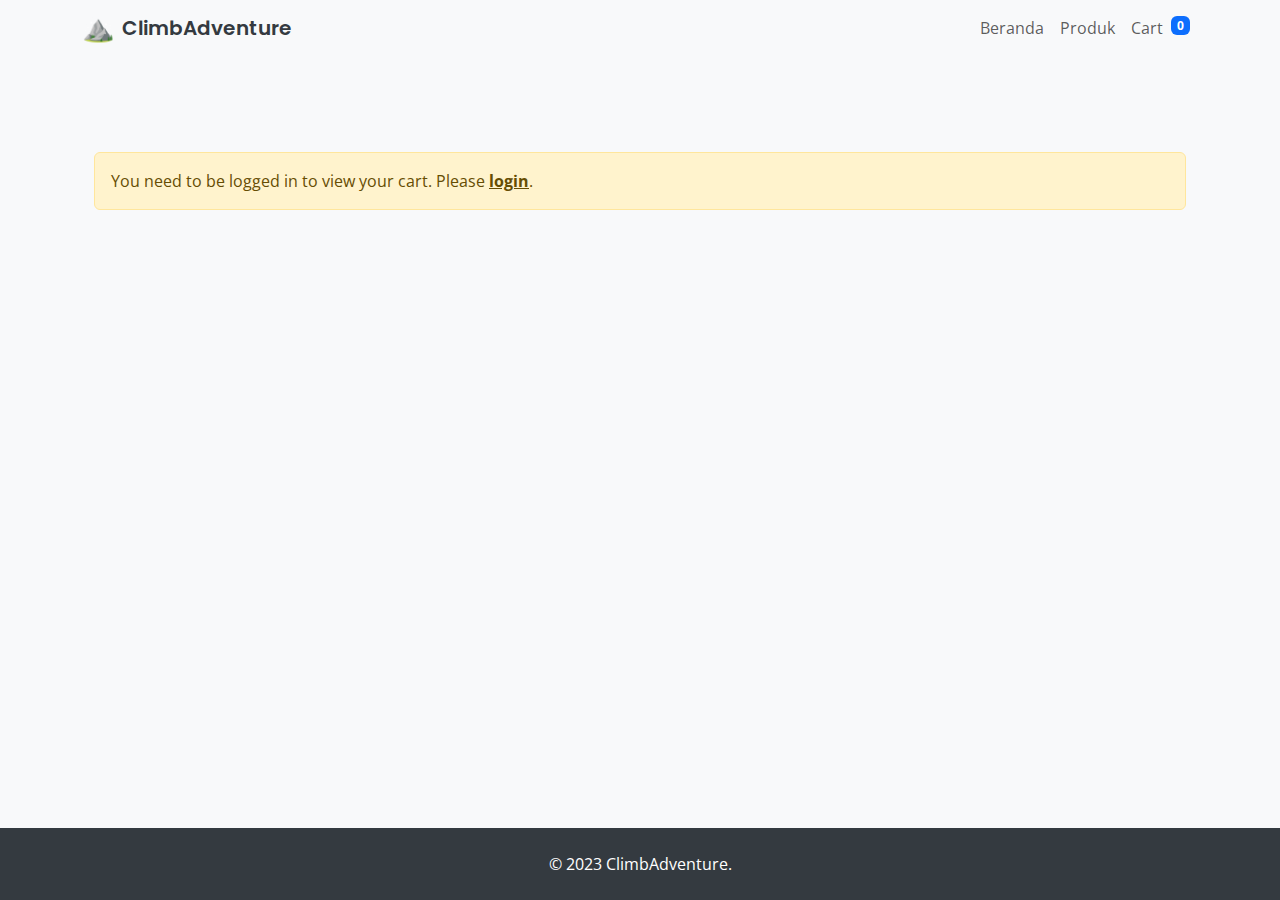
<file: cart.html>
<!DOCTYPE html>
<html lang="en">
<head>
    <meta charset="UTF-8">
    <meta name="viewport" content="width=device-width, initial-scale=1.0">
    <title>ClimbAdventure - Keranjang Anda</title>
    <link href="https://cdn.jsdelivr.net/npm/bootstrap@5.3.2/dist/css/bootstrap.min.css" rel="stylesheet">
    <link href="https://fonts.googleapis.com/css2?family=Open+Sans:wght@400;600&family=Poppins:wght@400;600;700&display=swap" rel="stylesheet">
    <link rel="stylesheet" href="css/style.css">
</head>
<body>
    <header class="bg-light">
        <nav class="navbar navbar-expand-lg navbar-light bg-light">
            <div class="container">
                <a class="navbar-brand" href="index.html"><span class="navbar-brand-icon">⛰️</span> ClimbAdventure</a>
                <button class="navbar-toggler" type="button" data-bs-toggle="collapse" data-bs-target="#navbarNav" aria-controls="navbarNav" aria-expanded="false" aria-label="Toggle navigation">
                    <span class="navbar-toggler-icon"></span>
                </button>
                <div class="collapse navbar-collapse" id="navbarNav">
                    <ul class="navbar-nav ms-auto">
                        <li class="nav-item">
                            <a class="nav-link" href="index.html">Beranda</a>
                        </li>
                        <li class="nav-item">
                            <a class="nav-link" href="products.html">Produk</a>
                        </li>
                    </ul>
                </div>
            </div>
        </nav>
    </header>

    <main class="container py-5">
        <section id="cart-items" class="mb-4">
            <h2>Keranjang Belanja</h2>
            <div id="cart-items-container">
                <!-- Cart items will be injected here -->
            </div>
        </section>

        <section id="sender-address" class="mb-4">
            <h2>Alamat Pengirim</h2>
            <form id="sender-address-form">
                <div class="mb-3">
                    <label for="sender-name" class="form-label">Nama Lengkap</label>
                    <input type="text" class="form-control" id="sender-name" placeholder="Masukkan nama lengkap Anda">
                </div>
                <div class="mb-3">
                    <label for="sender-address1" class="form-label">Baris Alamat 1</label>
                    <input type="text" class="form-control" id="sender-address1" placeholder="Alamat jalan, kotak P.O., nama perusahaan, c/o">
                </div>
                <div class="mb-3">
                    <label for="sender-address2" class="form-label">Baris Alamat 2 (Opsional)</label>
                    <input type="text" class="form-control" id="sender-address2" placeholder="Apartemen, suite, unit, gedung, lantai, dll.">
                </div>
                <div class="mb-3">
                    <label for="sender-phone" class="form-label">Nomor Telepon</label>
                    <input type="tel" class="form-control" id="sender-phone" placeholder="Masukkan nomor telepon Anda">
                </div>
            </form>
        </section>

        <section id="order-summary">
            <h2>Ringkasan Pesanan</h2>
            <div id="order-summary-container">
                <!-- Order summary will be injected here -->
            </div>
            <button id="pay-button" class="btn btn-success btn-lg mt-3">Bayar Sekarang</button>
            <div class="alert alert-warning mt-3" id="shipping-warning">
                Pengiriman ke luar Jabodetabek memerlukan konfirmasi terlebih dahulu melalui WhatsApp
                <a href="https://wa.me/6285770526408" target="_blank" rel="noopener noreferrer">+62 857-7052-6408</a>.
            </div>
        </section>
    </main>

    <footer class="py-4 bg-dark text-white text-center">
        <div class="container">
            <p class="mb-0">&copy; 2023 ClimbAdventure.</p>
        </div>
    </footer>

    <script src="https://cdn.jsdelivr.net/npm/bootstrap@5.3.2/dist/js/bootstrap.bundle.min.js"></script>
    <script src="js/config.js"></script>
    <script src="js/notifications.js"></script>
    <script src="js/cart.js"></script>
    <script src="js/db-migration.js"></script> <!-- Common script, added for consistency -->
    <script src="js/auth.js"></script> <!-- For header login/register modal consistency -->
    <script src="js/global-nav.js"></script> <!-- For dynamic cart link -->
    <script src="js/cart-page.js"></script>
</body>
</html>
</file>
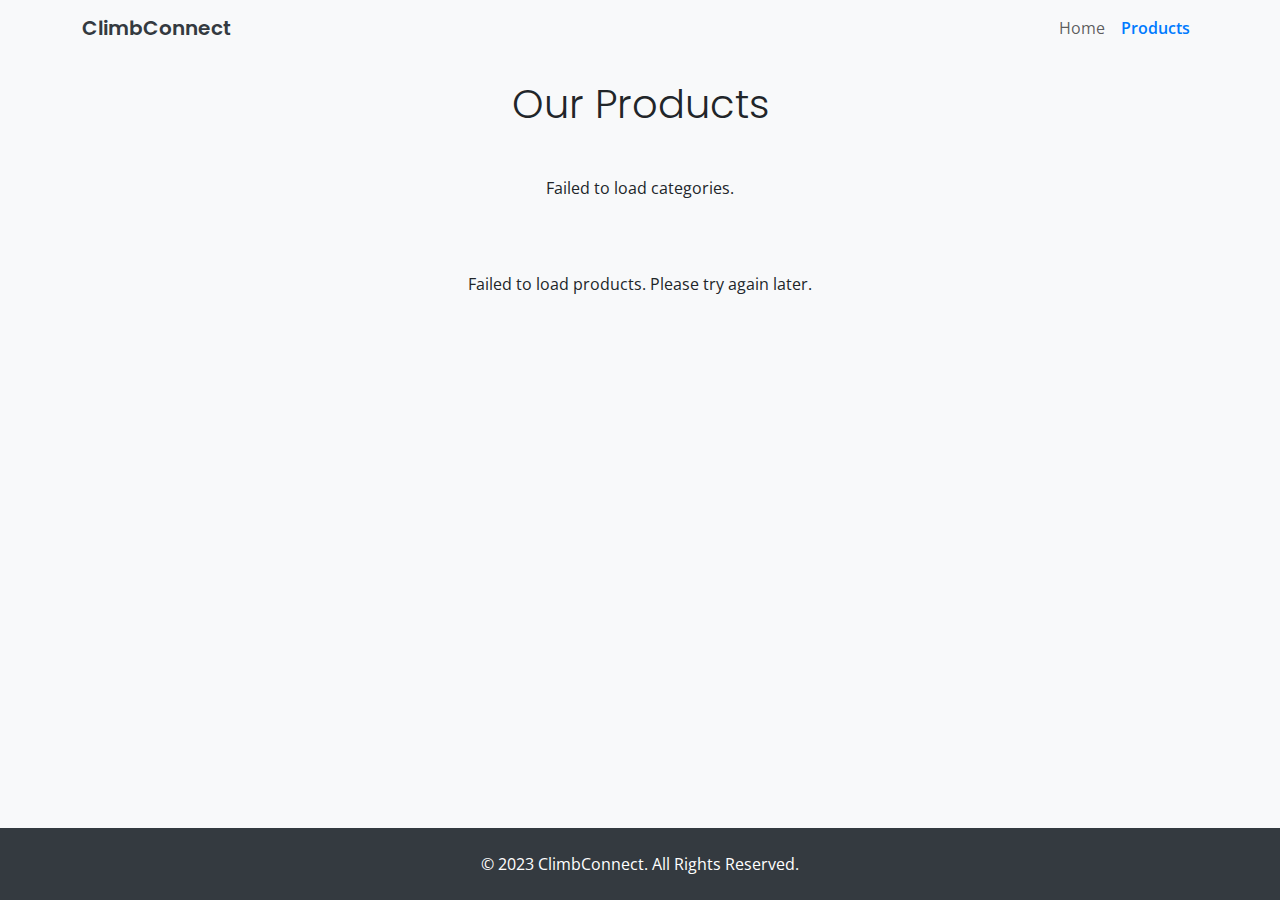
<file: products.html>
<!DOCTYPE html>
<html lang="en">
<head>
    <meta charset="UTF-8">
    <meta name="viewport" content="width=device-width, initial-scale=1.0">
    <title>ClimbConnect - Our Products</title>
    <link href="https://cdn.jsdelivr.net/npm/bootstrap@5.3.2/dist/css/bootstrap.min.css" rel="stylesheet">
    <link href="https://fonts.googleapis.com/css2?family=Open+Sans:wght@400;600&family=Poppins:wght@400;600;700&display=swap" rel="stylesheet">
    <link rel="stylesheet" href="css/style.css">
</head>
<body>
    <header class="bg-light">
        <nav class="navbar navbar-expand-lg navbar-light bg-light">
            <div class="container">
                <a class="navbar-brand" href="index.html">ClimbConnect</a>
                <button class="navbar-toggler" type="button" data-bs-toggle="collapse" data-bs-target="#navbarNav" aria-controls="navbarNav" aria-expanded="false" aria-label="Toggle navigation">
                    <span class="navbar-toggler-icon"></span>
                </button>
                <div class="collapse navbar-collapse" id="navbarNav">
                    <ul class="navbar-nav ms-auto">
                        <li class="nav-item">
                            <a class="nav-link" href="index.html">Home</a>
                        </li>
                        <li class="nav-item">
                            <a class="nav-link active" aria-current="page" href="products.html">Products</a>
                        </li>
                    </ul>
                </div>
            </div>
        </nav>
    </header>

    <main>
        <section id="page-title" class="py-4 text-center container">
            <h1 class="fw-light">Our Products</h1>
        </section>

        <section id="category-filters" class="py-3 bg-light sticky-top">
            <div id="category-filter-container" class="container d-flex justify-content-center flex-wrap">
                <!-- Category buttons/links will be injected here by js/products.js -->
                <button class="btn btn-outline-secondary mx-1 mb-2" data-category="all">All</button>
            </div>
        </section>

        <section id="product-listing" class="py-5">
            <div class="container">
                <div id="product-list-row" class="row">
                    <!-- Product cards will be injected here by js/products.js -->
                </div>
            </div>
        </section>
    </main>

    <footer class="py-4 bg-dark text-white text-center">
        <div class="container">
            <p class="mb-0">&copy; 2023 ClimbConnect. All Rights Reserved.</p>
        </div>
    </footer>

    <script src="https://cdn.jsdelivr.net/npm/bootstrap@5.3.2/dist/js/bootstrap.bundle.min.js"></script>
    <script src="js/data.js"></script>
    <script src="js/products.js"></script>
</body>
</html>
</file>
<file: css/style.css>
body {
    font-family: 'Open Sans', sans-serif;
    display: flex;
    flex-direction: column;
    min-height: 100vh;
    background-color: #f8f9fa;
}

main {
    flex-grow: 1;
}

h1, h2, h3, h4, h5, h6 {
    font-family: 'Poppins', sans-serif;
}

.card-img-top {
    width: 100%;
    object-fit: cover;
}

.card {
    border: 1px solid #e9ecef;
    transition: box-shadow 0.2s ease-in-out, transform 0.2s ease-in-out;
}

.card:hover {
    box-shadow: 0 6px 12px rgba(0,0,0,0.12);
    transform: translateY(-3px);
}

.navbar-brand {
    font-family: 'Poppins', sans-serif;
    font-weight: 600;
    color: #343a40 !important;
    display: flex; /* For aligning icon and text */
    align-items: center; /* For aligning icon and text */
}

.navbar-brand-icon {
    font-size: 1.3em; /* Adjust as needed */
    margin-right: 8px; /* Spacing between icon and text */
    line-height: 1; /* Ensure it doesn't affect line height of text */
}

.navbar-light .navbar-nav .nav-link.active {
    color: #007bff;
    font-weight: 600;
}

#category-filters.sticky-top {
    top: 0; /* Adjust if there's a fixed navbar above that's taller */
    z-index: 1020; /* Default Bootstrap sticky-top z-index */
    background-color: #f8f9fa !important; /* Ensure bg matches body or is distinct */
    padding-bottom: 0.5rem !important; /* Reduce padding if it looks too much when sticky */
}

#category-filter-container .btn-outline-secondary.active {
    background-color: #6c757d;
    color: white;
}

#category-filter-container .btn {
    font-size: 0.9rem;
}

footer.bg-dark {
    background-color: #343a40 !important; /* Ensure Bootstrap class is effective */
    padding-top: 2.5rem;
    padding-bottom: 2.5rem;
    margin-top: auto; /* Pushes footer to bottom if main content is short */
}

/* Homepage Hero Banner Styling */
#hero {
    background-image: url('../assets/gunung/bromo.jpg'); /* Moved from inline */
    background-size: cover;
    background-position: center;
    color: white; /* Default text color for banner */
    position: relative; /* Needed for overlay positioning */
    padding-top: 5rem; /* Re-apply padding as needed, was py-5 */
    padding-bottom: 5rem; /* Re-apply padding as needed, was py-5 */
}

#hero::before {
    content: "";
    position: absolute;
    top: 0;
    left: 0;
    right: 0;
    bottom: 0;
    background-color: rgba(0, 0, 0, 0.55); /* Adjust transparency */
    z-index: 1; /* Place overlay above background, below content */
}

#hero .hero-content { /* Target the div wrapping H1 and P */
    position: relative;
    z-index: 2; /* Ensure banner content (text) is above the overlay */
    padding: 20px; /* Similar to the padding the removed div had */
    border-radius: 10px; /* Similar to the radius the removed div had */
    /* background-color: rgba(0,0,0,0.1); /* Optional: very subtle bg for content if needed */
}

#hero h1.fw-light {
    color: white; /* Ensure high contrast */
    font-weight: 600 !important; /* Poppins light might be too thin on an image */
    text-shadow: 1px 1px 3px rgba(0,0,0,0.3); /* Optional: subtle shadow for readability */
}

#hero p.lead {
    color: #f0f0f0; /* Slightly off-white for p if needed, or keep white */
    text-shadow: 1px 1px 2px rgba(0,0,0,0.2); /* Optional */
    font-size: 1.25rem; /* Ensure it's legible */
}


/* Styling for dynamically added auth forms and profile messages */
/* Using specific IDs from auth.js to scope styles */
#registration-form-container,
#login-form-container {
    background-color: #ffffff;
    padding: 30px;
    border-radius: 8px;
    box-shadow: 0 4px 15px rgba(0,0,0,0.1);
    margin-top: 2rem; /* Add some space from navbar/previous content */
    margin-bottom: 2rem;
}

#registration-form-container h2,
#login-form-container h2 {
    margin-bottom: 1.5rem; /* Space below "Register" / "Login" title */
}

#registration-message,
#login-message {
    margin-top: 15px; /* Space for alert messages within forms */
}

/* User Profile Styling */
#user-profile-container {
    margin-top: 2rem; /* Add some space */
    margin-bottom: 2rem;
}

#user-profile-container .card {
    box-shadow: 0 4px 15px rgba(0,0,0,0.05);
}

#user-profile-container .card-body p {
    margin-bottom: 0.75rem; /* Adjust spacing between profile items */
}

#user-profile-container .card-body p strong {
    color: #343a40;
}

/* General alert messages that might be added to main by auth.js */
main > .alert { /* For messages like "Logout successful" directly in main */
    margin-top: 1rem;
    margin-bottom: 1rem;
}

/* Universal Modal Styling */
#auth-user-modal .modal-dialog {
    max-width: 500px; /* Default width, can be overridden by modal-lg etc. if needed */
}

#auth-user-modal .modal-body .form-label { /* Example: if labels inside modal need specific styling */
    font-weight: 500; /* Slightly bolder than default for better readability in modal */
}

#auth-user-modal .modal-body .alert { /* Styling for messages inside modal */
    margin-top: 1rem;
    margin-bottom: 0; /* Usually messages are last element in modal body */
}

#auth-user-modal .modal-footer button {
    min-width: 90px; /* Give footer buttons some minimum width */
}

/* Specific styling for profile view in modal */
#auth-user-modal-body .profile-view-container {
    padding: 10px;
}

#auth-user-modal-body .profile-view-container p {
    margin-bottom: 0.8rem;
    font-size: 0.95rem;
}

#auth-user-modal-body .profile-view-container p strong {
    color: #343a40;
    min-width: 100px;
    display: inline-block;
}


@media (max-width: 768px) {
    #hero h1 {
        font-size: 2.2rem;
    }
    #hero .lead {
        font-size: 1.1rem; /* Adjusted from 0.95rem for better visibility on banner */
    }
    .card-title {
        font-size: 1.05rem;
    }
    h2 {
        font-size: 1.75rem;
    }
    #category-filter-container .btn {
        font-size: 0.85rem;
        padding: 0.3rem 0.6rem;
    }
}

@media (max-width: 576px) {
    .navbar-brand {
        font-size: 1.25rem;
    }
    .navbar-brand-icon {
        font-size: 1.2em; /* Adjust for smaller screens if needed */
        margin-right: 6px;
    }
    #hero h1 {
        font-size: 1.8rem;
    }
    #hero .lead {
        font-size: 1rem; /* Adjusted from 0.9rem */
    }
    .card-title {
        font-size: 1rem;
    }
    h2 {
        font-size: 1.5rem;
    }
    /* Adjust modal width for smaller screens if 500px is too wide */
    #auth-user-modal .modal-dialog {
        max-width: 90%;
        margin-left: auto;
        margin-right: auto;
    }

    #registration-form-container, /* These might become obsolete if forms are only in modal */
    #login-form-container {
        padding: 20px;
    }
}

/* === Cart Page Styles === */

/* General spacing for sections on cart.html */
#cart-items,
#sender-address,
#order-summary {
    margin-bottom: 2rem; /* Add some space below each section */
}

#cart-items h2,
#sender-address h2,
#order-summary h2 {
    margin-bottom: 1rem; /* Space below section titles */
    font-weight: 600; /* Slightly bolder titles, common in Poppins */
}

/* Styling for individual cart items in the list */
#cart-items-container .list-group-item {
    padding: 1rem; /* More padding inside each cart item entry */
}

#cart-items-container .list-group-item img {
    width: 75px; /* Slightly larger image */
    height: 75px;
    object-fit: cover;
    margin-right: 15px;
    border-radius: 4px; /* Optional: slightly rounded corners for images */
}

#cart-items-container .list-group-item h6 {
    font-weight: 600; /* Bolder product name */
}

/* Ensure remove button is vertically aligned if text next to it wraps */
#cart-items-container .list-group-item .remove-from-cart-btn {
    align-self: center; /* Align button to the center of the flex item space */
}

/* Sender Address Form */
#sender-address-form .form-label {
    font-weight: 500; /* Slightly more emphasis on labels */
}

/* Order Summary */
#order-summary-container .list-group-item span:first-child {
    color: #555; /* Slightly lighter text for labels like 'Subtotal' */
}
#order-summary-container .list-group-item strong {
    font-weight: 600; /* Ensure totals are bold */
}

#pay-button {
    font-size: 1.1rem; /* Slightly larger pay button text */
    padding: 0.75rem 1.5rem; /* More padding for a larger button */
}

/* === Navigation Cart Badge === */
#cart-item-count-badge {
    font-size: 0.75em; /* Adjust badge font size relative to link */
    padding: 0.3em 0.5em; /* Adjust padding */
    vertical-align: top; /* Align badge nicely with text */
    margin-left: 4px; /* Add a little space between "Cart" and badge */
}

/* If using .bg-primary for badge, and want to ensure it's a specific blue if not default */
/* .navbar .badge.bg-primary { */
/*   background-color: #0d6efd !important; /* Bootstrap's default blue */
/* } */

/* Style for empty cart message */
#cart-items-container p {
    font-style: italic;
    color: #6c757d; /* Bootstrap's secondary text color */
}

/* === Notification Styles === */
.notification {
    position: fixed;
    bottom: 20px;
    left: 20px;
    padding: 15px 20px;
    margin: 10px;
    border-radius: 5px;
    z-index: 1050; /* High z-index to appear above most elements */
    color: #fff; /* Default text color */
    font-size: 0.95rem;
    box-shadow: 0 2px 10px rgba(0,0,0,0.2);
    border: 1px solid transparent; /* For border color to be set by specific types */
    min-width: 250px; /* Minimum width */
    opacity: 0.95; /* Slight transparency */
    transition: opacity 0.5s, transform 0.5s; /* For potential future fade/slide effects */
}

.notification.success {
    background-color: #28a745; /* Green */
    border-color: #1e7e34;
}

.notification.error {
    background-color: #dc3545; /* Red */
    border-color: #b02a37;
}

.notification.info {
    background-color: #17a2b8; /* Blue/Info */
    border-color: #117a8b;
}

/* Example of a closing animation (if a close button is added later) */
/* .notification.closing {
    opacity: 0;
    transform: translateX(-100%);
} */
</file>
